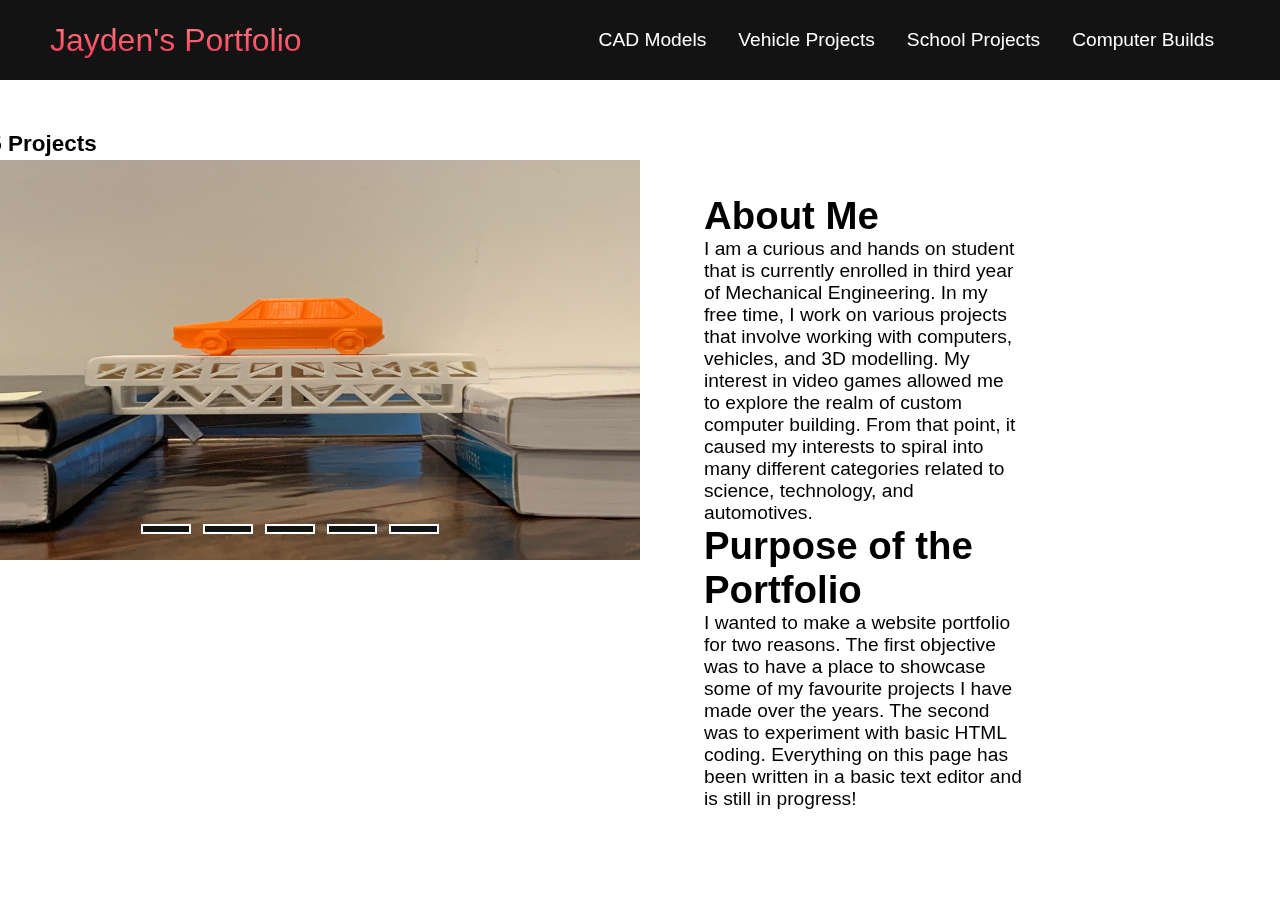
<file: index.html>
<!DOCTYPE html>
<html>
<head>
  <meta charset="utf-8"/>
  <meta name="viewport" content="width=device-width, initial-scale=1.0"/>
  <title>Jayden's Portfolio</title>
  <link rel="stylesheet" href="styles.css"/>
</head>
<body>
<!--
  <center>
    <h2>Jayden Morgan's Project Portfolio</h2>
  </center>
  <hr/>
  <h4>About Me:</h4>
  <p>I am a curious and hands on student that is currently enrolled in my second year of Engineering.
    In my free time, I work on various projects that includes but not limited to working with computers,
    servers, and creating Computer-Aided-Designs. My interest in video games allowed me to explore the realm of custom
    computer building. From that point, it caused my interests to spiral into many different categories.</p>
  <h4>Purpose of my Portfolio:</h4>
  <p>Currently I have no way of showcasing all my big projects I have tackled throughout the years.
    I created this page to experiment with HTML, along with having a simple yet detailed space to
    show off my projects.
-->
  <nav class="project">
    <div class="project_container">
       <a href="index.html" id="project_logo">Jayden's Portfolio</a>
       <div class="project_toggle" id="mobile-menu">
       </div>
       <ul class="project_menu">
         <li class="project_item">
           <a href="caddesigns.html" class="project_links">CAD Models</a>
         </li>
         <li class="project_item">
           <a href="vehicleprojects.html" class="project_links">Vehicle Projects</a>
         </li>
         <li class="project_item">
           <a href="schoolprojects.html" class="project_links">School Projects</a>
         </li>
         <li class="project_item">
           <a href="pcbuilds.html" class="project_links">Computer Builds</a>
         </li>
       </ul>
    </div>


    <div class="title">
      <h3>Top 5 Projects</h3>
    </div>
    <div class="slideshow middle">
      <div class="slides">
        <input type="radio" name="r" id="r1" checked>
        <input type="radio" name="r" id="r2">
        <input type="radio" name="r" id="r3">
        <input type="radio" name="r" id="r4">
        <input type="radio" name="r" id="r5">
        <div class="slide s1">
          <img src="assets\slides\1.JPG" alt="">
        </div>
        <div class="slide">
          <img src="assets\slides\2.png" alt="">
        </div>
        <div class="slide">
          <img src="assets\slides\3.JPG" alt="">
        </div>
        <div class="slide">
          <img src="assets\slides\4.JPG" alt="">
        </div>
        <div class="slide">
          <img src="assets\slides\5.PNG" alt="">
        </div>
      </div>
      <div class="nav">
        <label for="r1" class="bar"></label>
        <label for="r2" class="bar"></label>
        <label for="r3" class="bar"></label>
        <label for="r4" class="bar"></label>
        <label for="r5" class="bar"></label>
      </div>
    </div>


    <div class="main">
      <div class="main_container">
        <div class="main_content">
          <h1>About Me</h1>
          <p1>I am a curious and hands on student that is currently enrolled in third year of Mechanical Engineering.
            In my free time, I work on various projects that involve working with computers, vehicles, 
            and 3D modelling. My interest in video games allowed me to explore the realm of custom
            computer building. From that point, it caused my interests to spiral into many different categories related to
            science, technology, and automotives.</p1>
          <h1>Purpose of the Portfolio</h1>
          <p1>I wanted to make a website portfolio for two reasons. The first objective was to have a place to showcase
          some of my favourite projects I have made over the years. The second was to experiment with basic HTML coding. Everything
        on this page has been written in a basic text editor and is still in progress! </p1>
        </div>
      </div>
    </div>


</body>
</html>
</file>
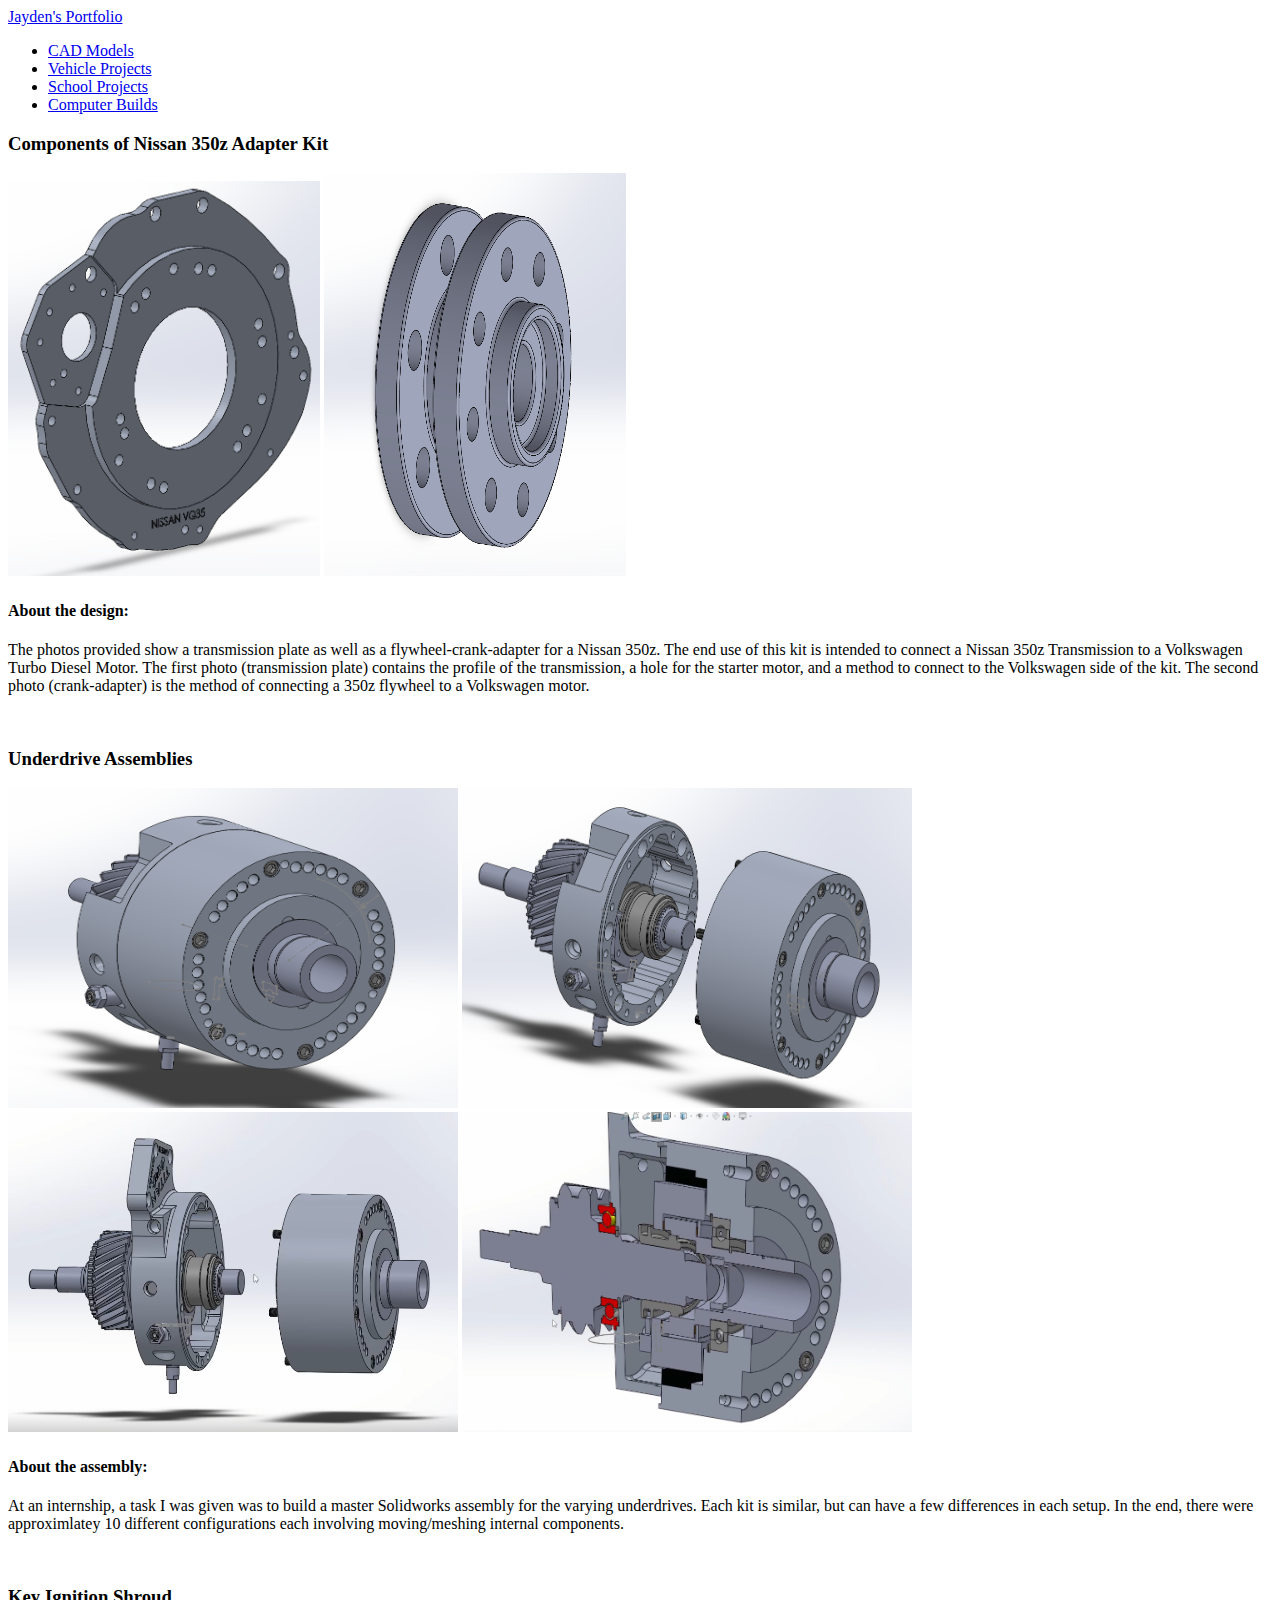
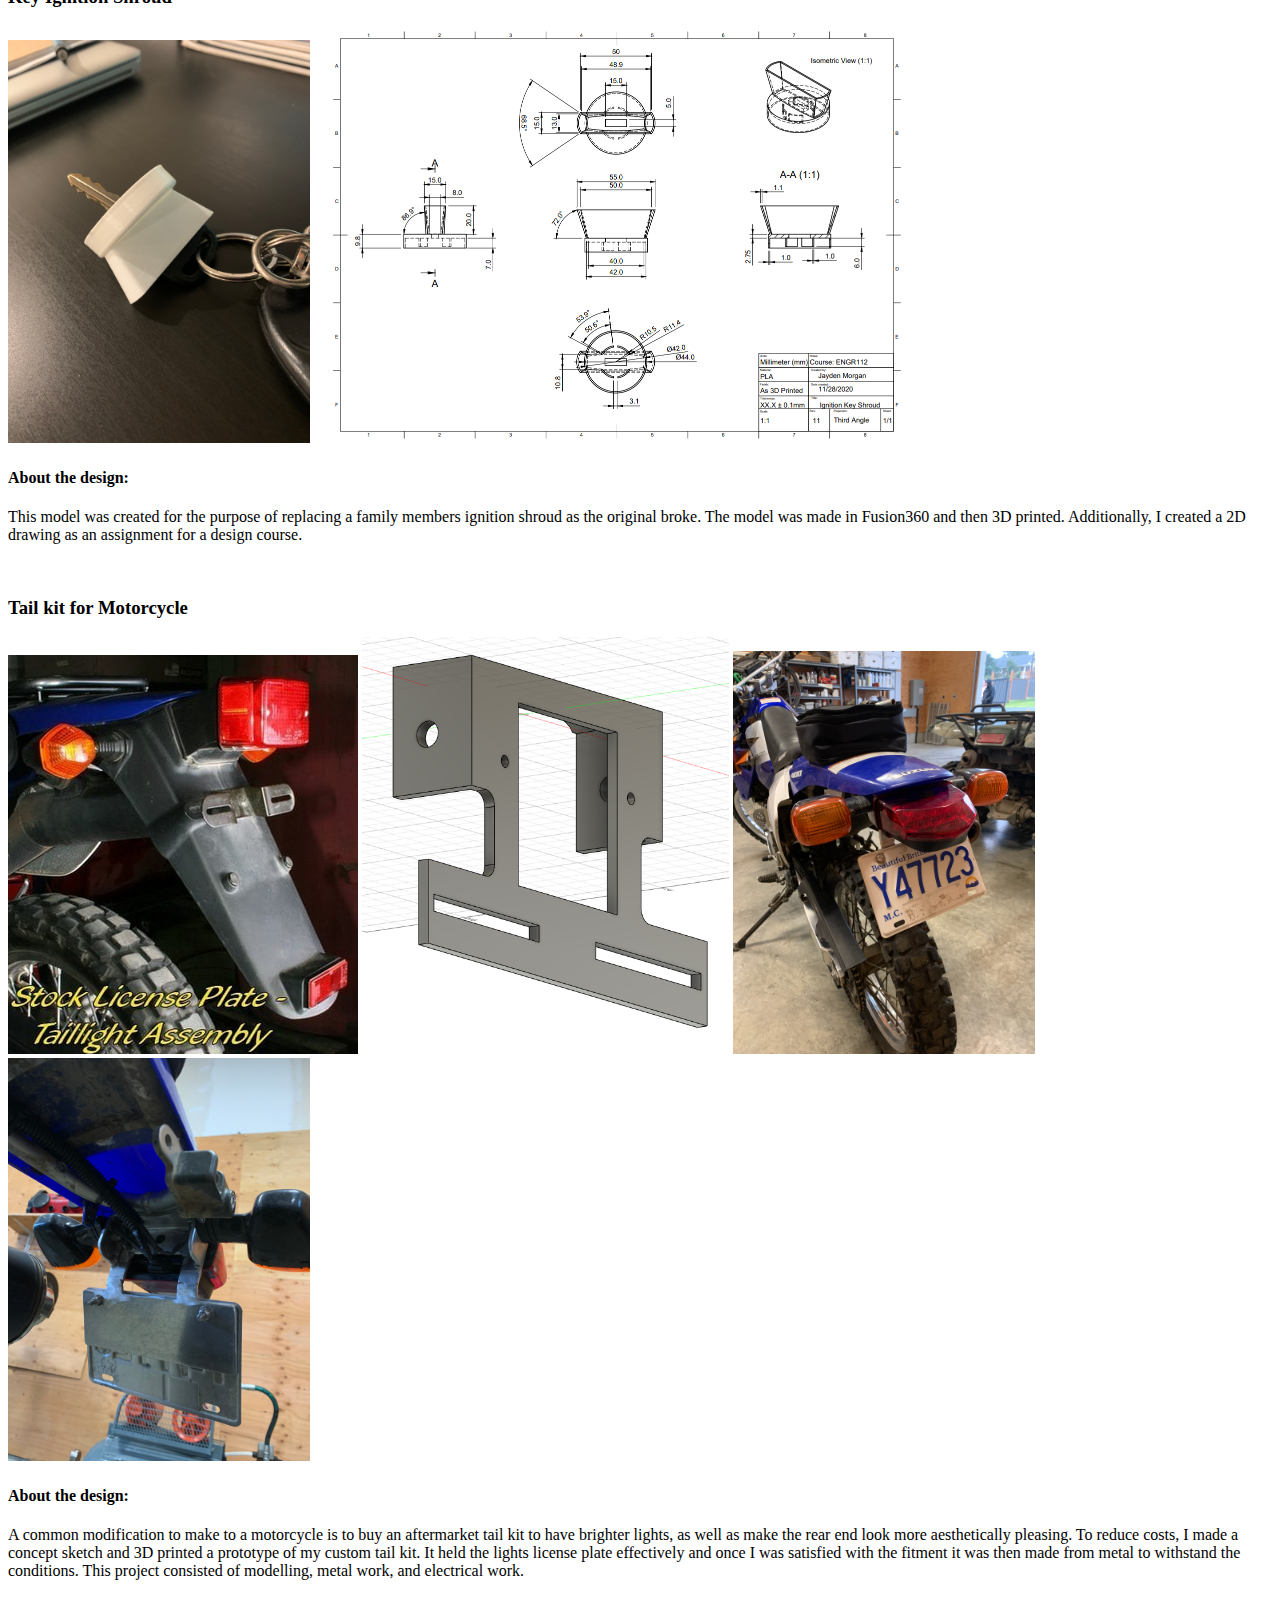
<file: caddesigns.html>
<!DOCTYPE html>
<html>
<head>
  <meta charset="utf-8">
  <title>Jayden's Portfolio - C.A.D. Models</title>
</head>
<body>
  <nav class="project">
    <div class="project_container">
       <a href="index.html" id="project_logo">Jayden's Portfolio</a>
       <div class="project_toggle" id="mobile-menu">
       </div>
       <ul class="project_menu">
         <li class="project_item">
           <a href="caddesigns.html" class="project_links">CAD Models</a>
         </li>
         <li class="project_item">
           <a href="vehicleprojects.html" class="project_links">Vehicle Projects</a>
         </li>
         <li class="project_item">
           <a href="schoolprojects.html" class="project_links">School Projects</a>
         </li>
         <li class="project_item">
           <a href="pcbuilds.html" class="project_links">Computer Builds</a>
         </li>
       </ul>
    </div>

  <h3>Components of Nissan 350z Adapter Kit</h3>
  <img src="assets/cad designs/350z/side.PNG" alt="plate" width="312" height="395">
  <img src="assets/cad designs/350z/crank.PNG" alt="crank" width="302" height="403">
  <h4>About the design:</h4>
  <p>
    The photos provided show a transmission plate as well as a flywheel-crank-adapter for a Nissan 350z. 
    The end use of this kit is intended to connect a Nissan 350z Transmission to a Volkswagen Turbo Diesel Motor. 
    The first photo (transmission plate) contains the profile of the transmission, a hole for the starter motor, 
    and a method to connect to the Volkswagen side of the kit. 
    The second photo (crank-adapter) is the method of connecting a 350z flywheel to a Volkswagen motor.
  </p>
  <br>

  <h3>Underdrive Assemblies</h3>
  <img src="assets/cad designs/bbx/combined.PNG" alt="combined" width="450" height="320">
  <img src="assets/cad designs/bbx/base1.PNG" alt="base1" width="450" height="320">
  <img src="assets/cad designs/bbx/base2.PNG" alt="base2" width="450" height="320">
  <img src="assets/cad designs/bbx/section.PNG" alt="section" width="450" height="320">
  <h4>About the assembly:</h4>
  <p>
    At an internship, a task I was given was to build a master Solidworks assembly for the varying underdrives. 
    Each kit is similar, but can have a few differences in each setup. 
    In the end, there were approximlatey 10 different configurations each involving moving/meshing internal components.
  </p>
  <br>

  <h3>Key Ignition Shroud</h3>
  <img src="assets/cad designs/keyprinted.JPG" alt="keyPrinted" width="302" height="403">
  <img src="assets/cad designs/keydrawing.PNG" alt="keyDrawing" width="593" height="417">
  <h4>About the design:</h4>
  <p>This model was created for the purpose of replacing a family members ignition shroud as the original broke.
    The model was made in Fusion360 and then 3D printed.
    Additionally, I created a 2D drawing as an assignment for a design course.</p>
  <br>

  <h3>Tail kit for Motorcycle</h3>
  <img src="assets/cad designs/stockTail.PNG" alt="stockTail" width="350" height="399">
  <img src="assets/cad designs/modelTail.PNG" alt="modelTail" width="367" height="417">
  <img src="assets/cad designs/frontTail.JPG" alt="frontTail" width="302" height="403">
  <img src="assets/cad designs/backTail.JPG" alt="backTail" width="302" height="403">
  <h4>About the design:</h4>
  <p>A common modification to make to a motorcycle is to buy an aftermarket tail kit to have brighter lights,
    as well as make the rear end look more aesthetically pleasing. To reduce costs, I made a concept sketch and
    3D printed a prototype of my custom tail kit. It held the lights license plate effectively and
    once I was satisfied with the fitment it was then made from metal to withstand the conditions.
    This project consisted of modelling, metal work, and electrical work.</p>
  <br>

  <!--
  <h3>Key Ignition Shroud</h3>
  <img src="assets/cad designs/keyprinted.JPG" alt="keyPrinted" width="302" height="403">
  <img src="assets/cad designs/keydrawing.PNG" alt="keyDrawing" width="593" height="417">
  <h4>About the design:</h4>
  <p>The ignition shroud was designed for two reasons. The first being, a family members original
    ignition shroud broke therefore a replacement was designed and printed. The second was because the
    drawing was an assignment in one of my courses.</p>
  <br>
  -->

</body>
</html>
</file>
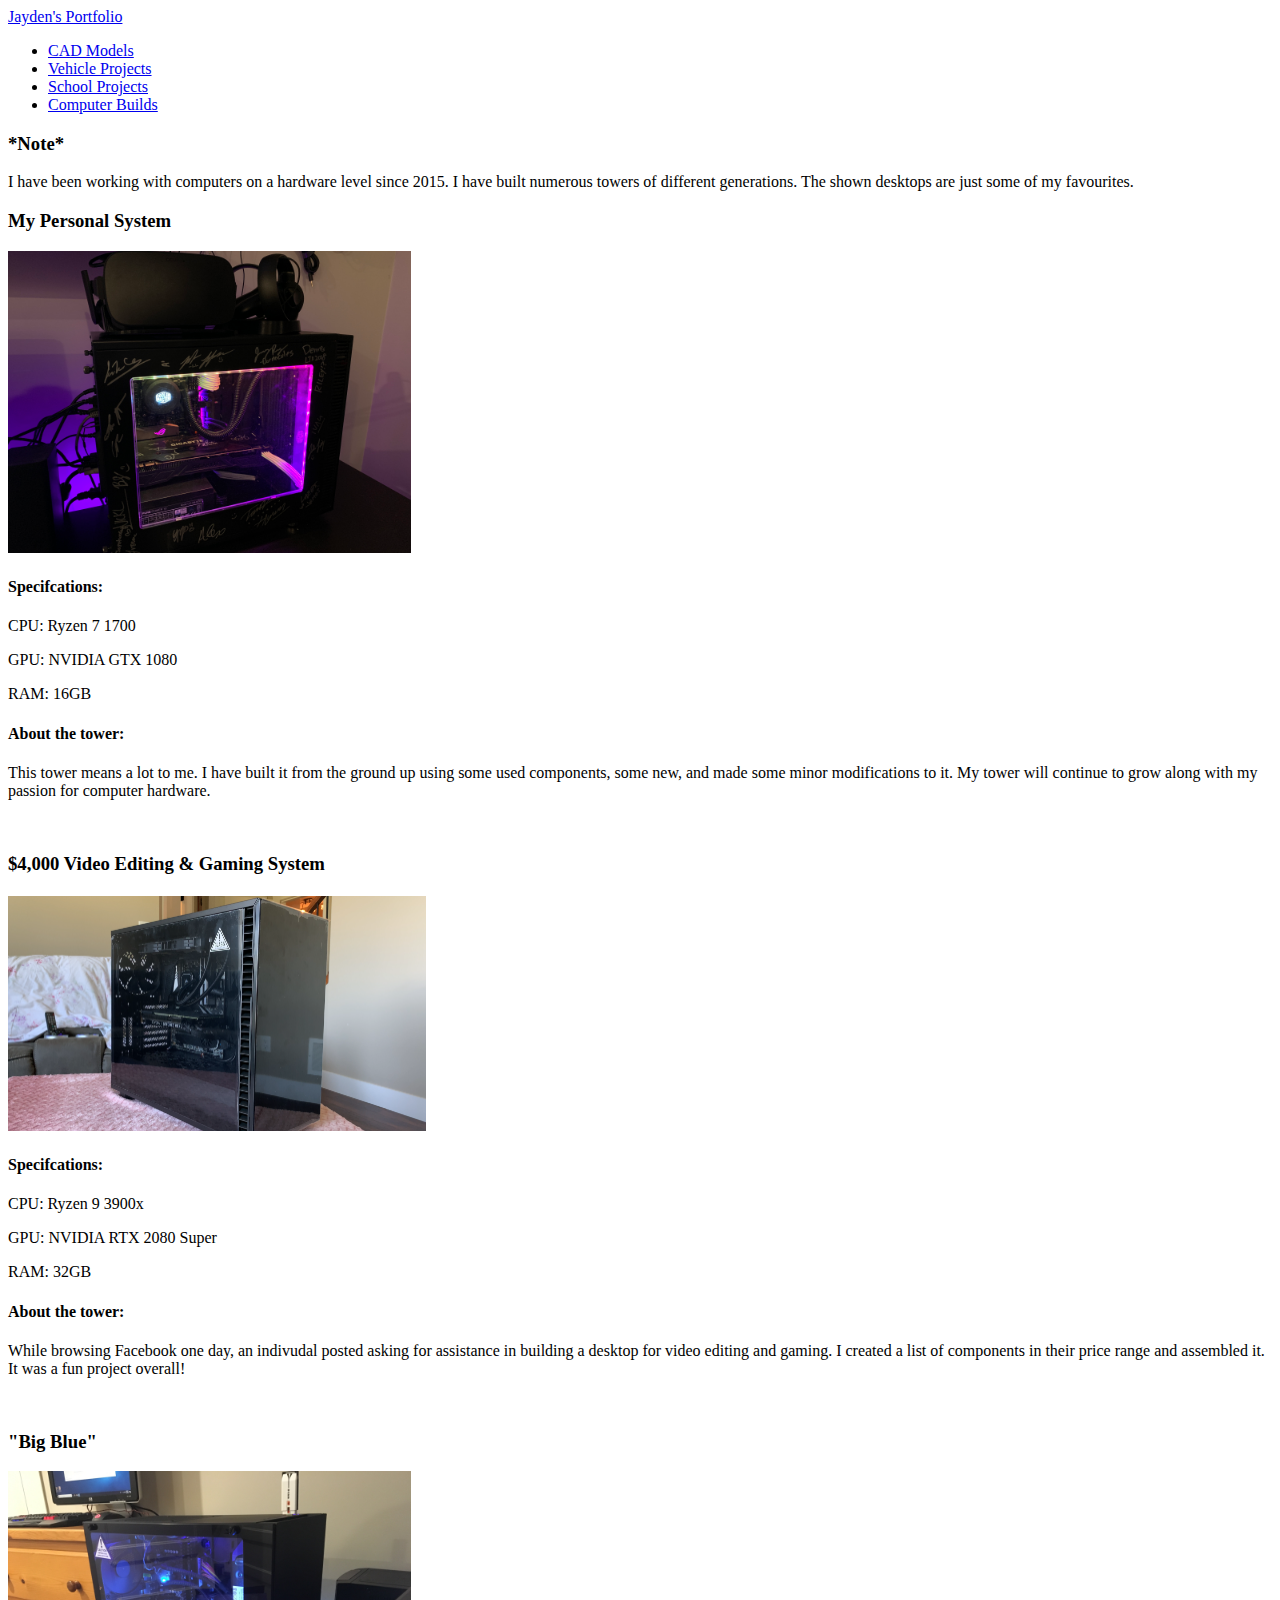
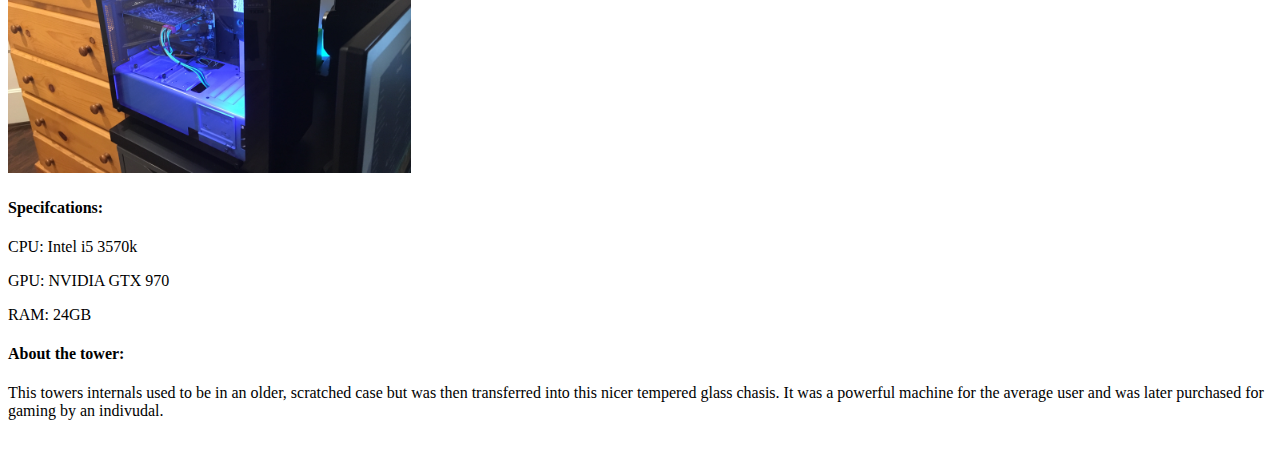
<file: pcbuilds.html>
<!DOCTYPE html>
<html>
<head>
  <meta charset="utf-8">
  <title>Jayden's Portfolio - PC Builds</title>
</head>
<body>
  <nav class="project">
    <div class="project_container">
       <a href="index.html" id="project_logo">Jayden's Portfolio</a>
       <div class="project_toggle" id="mobile-menu">
       </div>
       <ul class="project_menu">
         <li class="project_item">
           <a href="caddesigns.html" class="project_links">CAD Models</a>
         </li>
         <li class="project_item">
           <a href="vehicleprojects.html" class="project_links">Vehicle Projects</a>
         </li>
         <li class="project_item">
           <a href="schoolprojects.html" class="project_links">School Projects</a>
         </li>
         <li class="project_item">
           <a href="pcbuilds.html" class="project_links">Computer Builds</a>
         </li>
       </ul>
    </div>

  <h3>*Note*</h3>
  <p>I have been working with computers on a hardware level since 2015. I have built numerous towers
    of different generations. The shown desktops are just some of my favourites. </p>

  <h3>My Personal System</h3>
  <img src="assets/pc builds/personal.JPG" alt="personal image" width="403" height="302">
  <h4>Specifcations:</h4>
  <p>CPU: Ryzen 7 1700</p>
  <p>GPU: NVIDIA GTX 1080</p>
  <p>RAM: 16GB</p>
  <h4>About the tower:</h4>
  <p>This tower means a lot to me. I have built it from the ground up using some used components,
     some new, and made some minor modifications to it. My tower will continue to grow along with my
     passion for computer hardware.</p>
  <br>

  <h3>$4,000 Video Editing & Gaming System</h3>
  <h4></h4>
  <img src="assets/pc builds/r9 3900 2080.PNG" alt="4k pc" width="418" height="235">
  <h4>Specifcations:</h4>
  <p>CPU: Ryzen 9 3900x</p>
  <p>GPU: NVIDIA RTX 2080 Super</p>
  <p>RAM: 32GB</p>
  <h4>About the tower:</h4>
  <p>While browsing Facebook one day, an indivudal posted asking for assistance in building a desktop
  for video editing and gaming. I created a list of components in their price range and assembled it.
  It was a fun project overall!</p>
  <br>

  <h3>"Big Blue"</h3>
  <img src="assets/pc builds/bigblue.jpg" alt="bigblue" width="403" height="302">
  <h4>Specifcations:</h4>
  <p>CPU: Intel i5 3570k</p>
  <p>GPU: NVIDIA GTX 970</p>
  <p>RAM: 24GB</p>
  <h4>About the tower:</h4>
  <p>This towers internals used to be in an older, scratched case but was then transferred into
  this nicer tempered glass chasis. It was a powerful machine for the average user and was later
  purchased for gaming by an indivudal.</p>
  <br>

  <!--
  <h3>pc title</h3>
  <img src="assets/pc builds/SOMETHING.JPG" alt="pic name here" width="418" height="235">
  <h4>Specifcations:</h4>
  <p>CPU: </p>
  <p>GPU: </p>
  <p>RAM: </p>
  <h4>About the tower:</h4>
  <p> </p>
  <br>
  -->


</body>
</html>
</file>
<file: styles.css>
* {
  box-sizing: border-box;
  margin: 0;
  padding: 0;
  font-family: 'Kumbh Sans', sans-serif;
}


/* Header */

.project {
  background: #131313;
  height: 80px;
  display: flex;
  justify-content: center;
  align-items: center;
  font-size: 1.2rem;
  position: sticky;
  top: 0;
  z-index: 999;
}

.project_container {
  display: flex;
  justify-content: space-between;
  height: 80px;
  z-index: 1;
  width: 100%;
  max-width: 1300px;
  margin: 0 auto;
  padding: 0 50px;
}

#project_logo {
  background-color: #ff8177;
  background-image: linear-gradient(to top, #ff0844 0%, #ffb199 100%);
  background-size: 100%;
  -webkit-background-clip: text;
  -moz-background-clip: text;
  -webkit-text-fill-color: transparent;
  -moz-text-fill-colour transparent;
  display: flex;
  align-items: center;
  cursor: pointer;
  text-decoration: none;
  font-size: 2rem;
}

.project_menu {
  display: flex;
  align-items: center;
  list-style: none;
  text-align: center;
}

.project_item {
  height: 80px;
}

.project_links {
  color: #fff;
  display: flex;
  align-items: center;
  justify-content: center;
  text-decoration: none;
  padding: 0 1rem;
  height: 100%;
}

/* Slideshow section */

.slideshow {
  width: 700px;
  height: 400px;
  overflow: hidden;
}

.middle{
  position: absolute;
  top: 50%;
  left: 50%;
  transform: translate(-100%, 30%);
}

.nav {
  position: absolute;
  bottom: 20px;
  left: 50%;
  transform: translateX(-50%);
  display: flex;
}

.title {
  position: absolute;
  top: 50%;
  left: 50%;
  transform: translate(-455%, 350%);
}

.bar {
  width: 50px;
  height: 10px;
  background: #131313;
  border: 2px solid #fff;
  margin: 6px;
  cursor: pointer;
}

.bar:hover{
  background: #fff;
}

input[name="r"] {
  position: absolute;
  visibility: hidden;
}

.slides {
  width: 500%;
  height: 100%;
  display: flex;
}

.slide {
  width: 20%;
  transition: 0.6s;
}

.slide img{
  width: 100%;
  height: 100%;
}

#r1:checked ~ .s1{
  margin-left: 0;
}
#r2:checked ~ .s1{
  margin-left: -20%;
}
#r3:checked ~ .s1{
  margin-left: -40%;
}
#r4:checked ~ .s1{
  margin-left: -60%;
}
#r5:checked ~ .s1{
  margin-left: -80%;
}

/* Main */
.main_container {
  display: grid;
  grid-template-columns: 1fr 1fr;
  align-items: center;
  position: absolute;
  top: 50%;
  left: 50%;
  transform: translate(10%, 25%);
}

/* box ang images */
.box {
  position: absolute;
  display: flex;
  grid-template-columns: 1fr 1fr;
  align-items: center;
  position: absolute;
  top: 50%;
  left: 50%;
  transform: translate(-90%, 25%);
}

.content {
  padding: 0 1rem;
}
</file>
